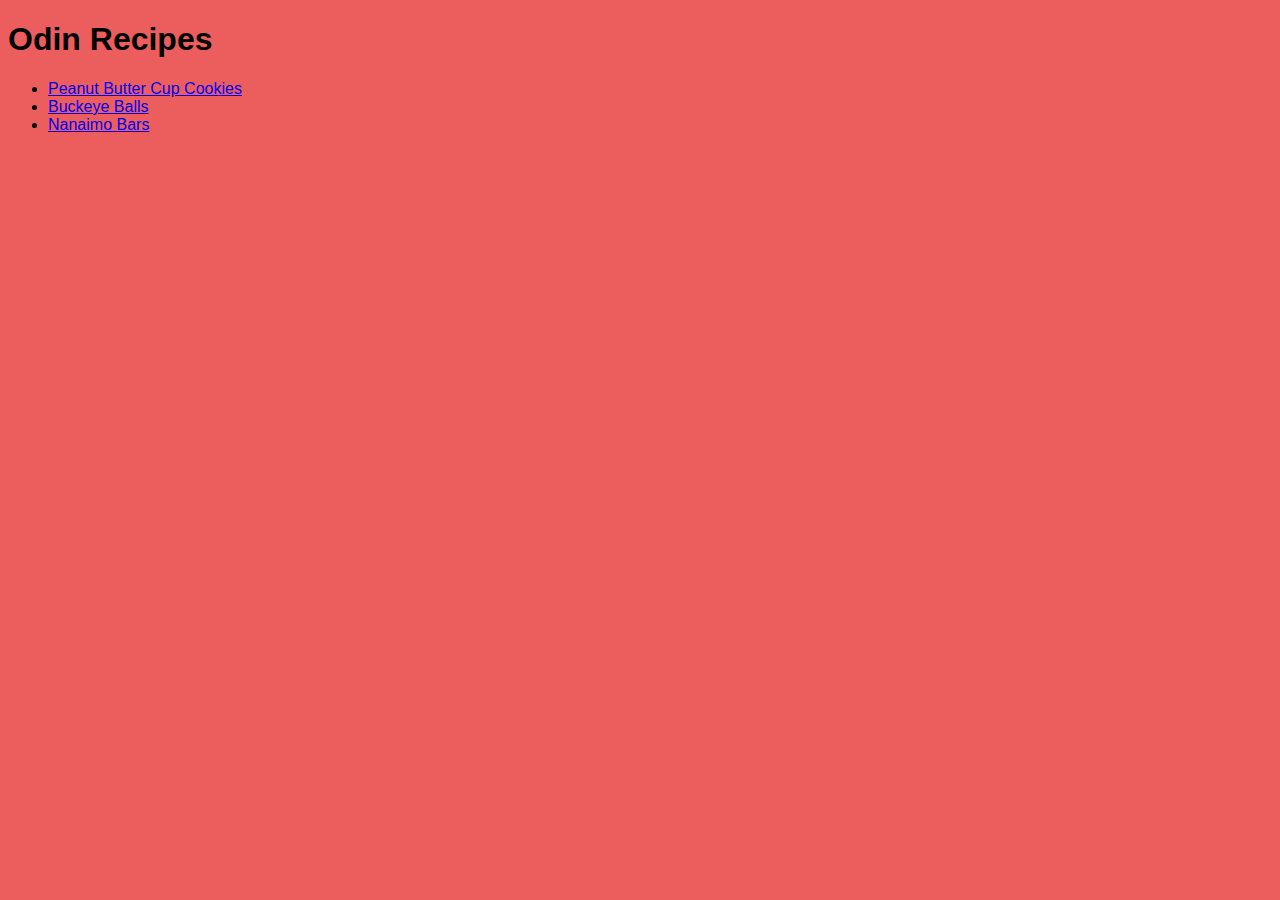
<file: index.html>
<!DOCTYPE html>

<html lang="en">
    <head>
        <link rel="stylesheet" href="./style.css">
        <meta charset="utf-8">
        <title>Odin Recipes</title>
    </head>

    <body>
        <h1>Odin Recipes</h1>

        <ul>
            <li><a href="./recipes/peanut-butter-cup-cookies.html">Peanut Butter Cup Cookies</a></li>
            <li><a href="./recipes/buckeye-balls.html">Buckeye Balls</a></li>
            <li><a href="./recipes/nanaimo-bars.html">Nanaimo Bars</a></li>
        </ul>
        
    </body>
</html>
</file>
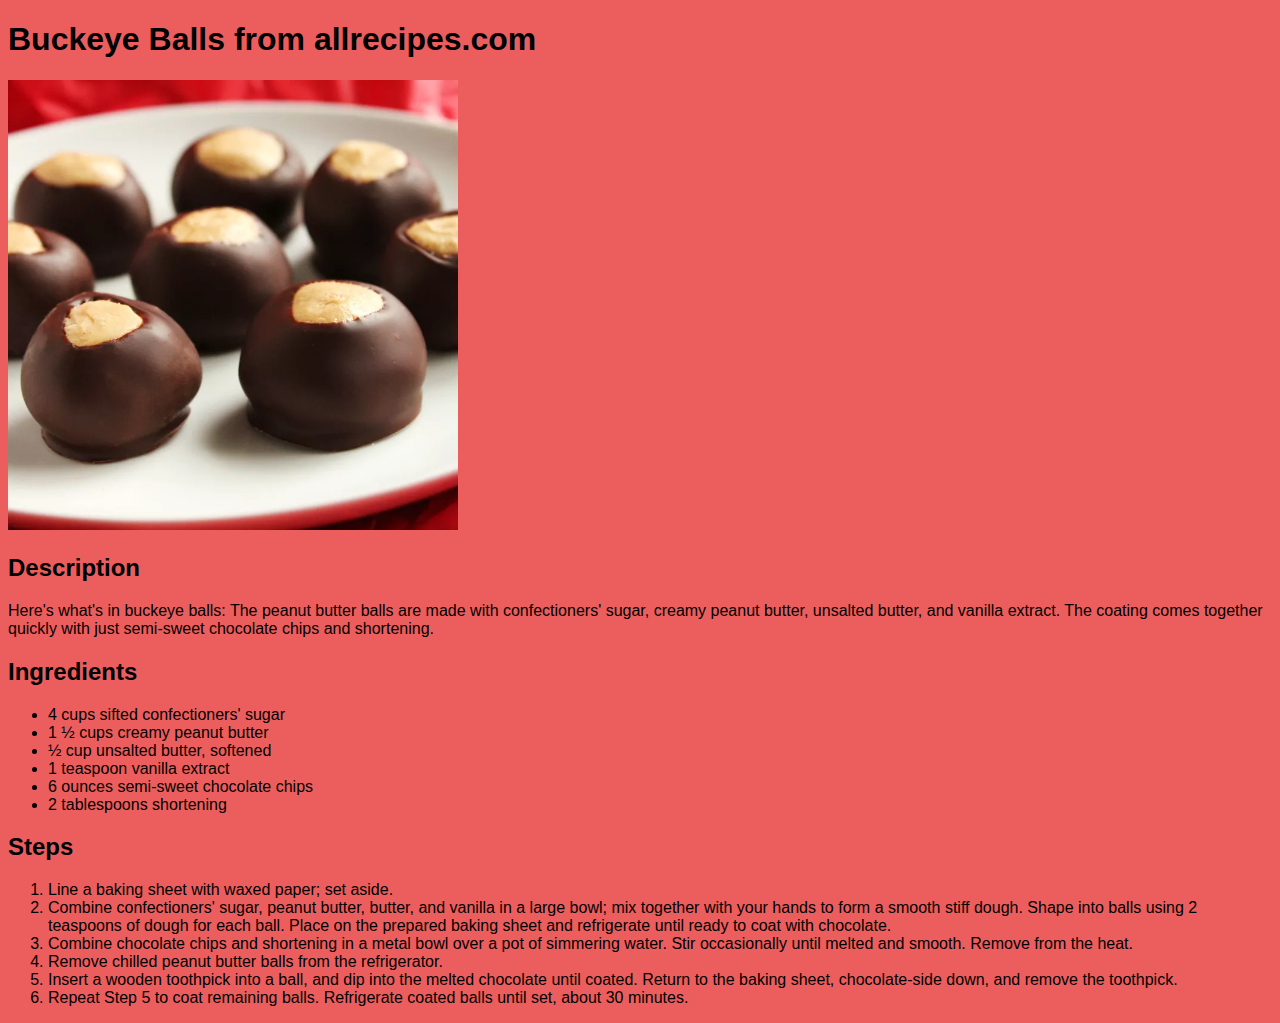
<file: recipes/buckeye-balls.html>
<!DOCTYPE html>

<html lang="en">
    <head>
        <link rel="stylesheet" href="../style.css">
        <meta charset="utf-8">
        <title>Buckeye Balls</title>
    </head>

    <body>
        <h1>Buckeye Balls from allrecipes.com</h1>

        <img src="../images/buckeyeballs.webp" alt="Buckeye Balls">

        <h2>Description</h2>
        <p>Here's what's in buckeye balls: The peanut butter balls are made with confectioners' sugar, creamy peanut butter, unsalted butter, and vanilla extract. The coating comes together quickly with just semi-sweet chocolate chips and shortening.</p>

        <h2>Ingredients</h2>
        <ul>
            <li>4 cups sifted confectioners' sugar</li>
            <li>1 ½ cups creamy peanut butter</li>
            <li>½ cup unsalted butter, softened</li>
            <li>1 teaspoon vanilla extract</li>
            <li>6 ounces semi-sweet chocolate chips</li>
            <li>2 tablespoons shortening</li>
        </ul>

        <h2>Steps</h2>
        <ol>
            <li>Line a baking sheet with waxed paper; set aside.</li>
            <li>Combine confectioners' sugar, peanut butter, butter, and vanilla in a large bowl; mix together with your hands to form a smooth stiff dough. Shape into balls using 2 teaspoons of dough for each ball. Place on the prepared baking sheet and refrigerate until ready to coat with chocolate.</li>
            <li>Combine chocolate chips and shortening in a metal bowl over a pot of simmering water. Stir occasionally until melted and smooth. Remove from the heat.</li>
            <li>Remove chilled peanut butter balls from the refrigerator.</li>
            <li>Insert a wooden toothpick into a ball, and dip into the melted chocolate until coated. Return to the baking sheet, chocolate-side down, and remove the toothpick.</li>
            <li>Repeat Step 5 to coat remaining balls. Refrigerate coated balls until set, about 30 minutes.</li>
        </ol>
    </body>
</html>
</file>
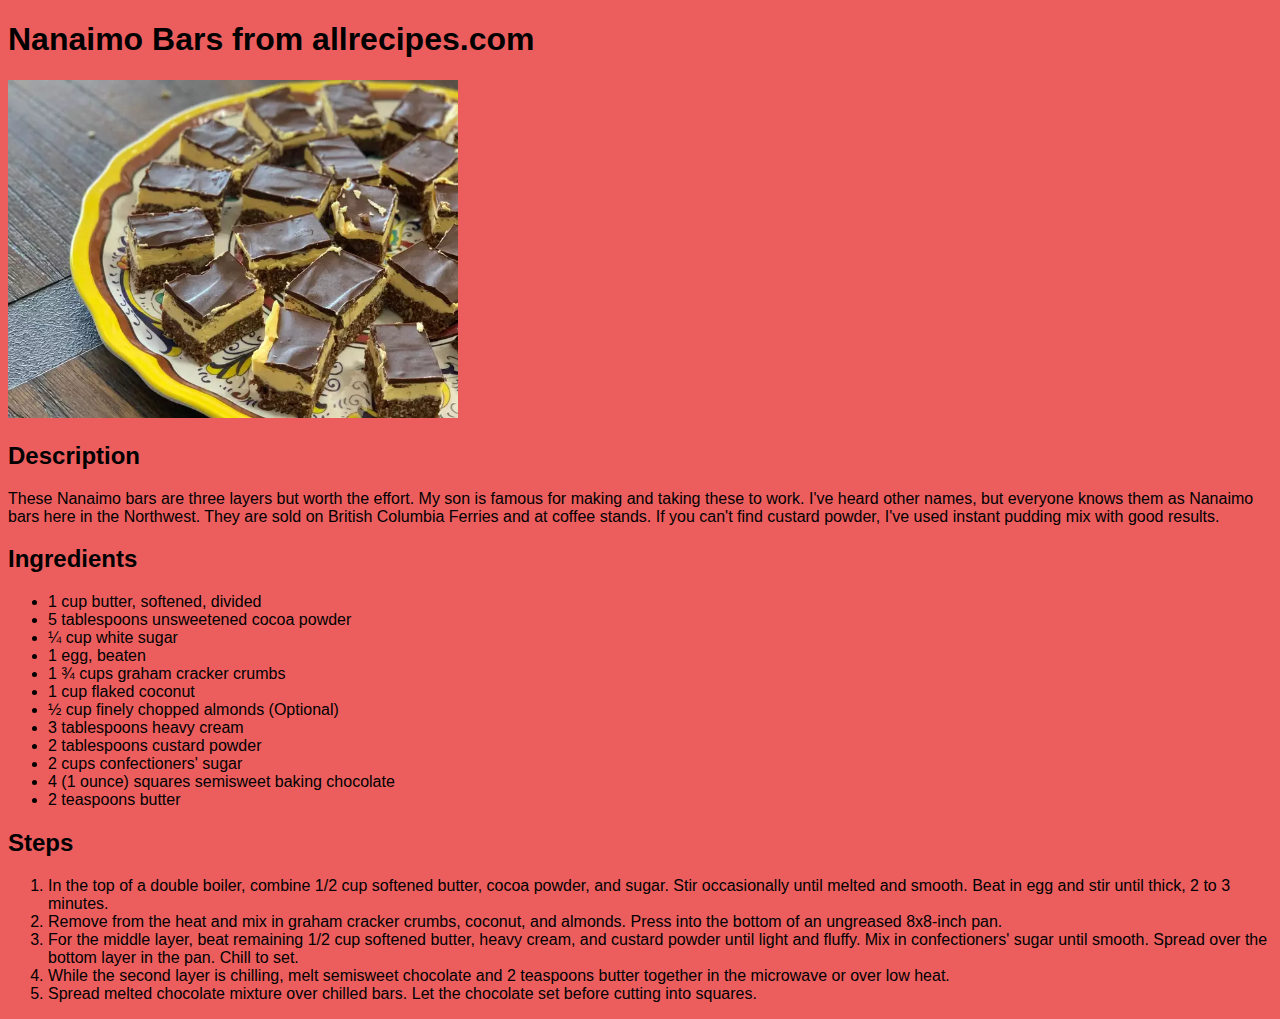
<file: recipes/nanaimo-bars.html>
<!DOCTYPE html>

<html lang="en">
    <head>
        <link rel="stylesheet" href="../style.css">
        <meta charset="utf-8">
        <title>Nanaimo Bars</title>
    </head>

    <body>
        <h1>Nanaimo Bars from allrecipes.com</h1>

        <img src="../images/nanaimobars.webp" alt="Nanaimo Bars">

        <h2>Description</h2>
        <p>These Nanaimo bars are three layers but worth the effort. My son is famous for making and taking these to work. I've heard other names, but everyone knows them as Nanaimo bars here in the Northwest. They are sold on British Columbia Ferries and at coffee stands. If you can't find custard powder, I've used instant pudding mix with good results.</p>

        <h2>Ingredients</h2>
        <ul>
            <li>1 cup butter, softened, divided</li>
            <li>5 tablespoons unsweetened cocoa powder</li>
            <li>¼ cup white sugar</li>
            <li>1 egg, beaten</li>
            <li>1 ¾ cups graham cracker crumbs</li>
            <li>1 cup flaked coconut</li>
            <li>½ cup finely chopped almonds (Optional)</li>
            <li>3 tablespoons heavy cream</li>
            <li>2 tablespoons custard powder</li>
            <li>2 cups confectioners' sugar</li>
            <li>4 (1 ounce) squares semisweet baking chocolate</li>
            <li>2 teaspoons butter</li>
        </ul>

        <h2>Steps</h2>
        <ol>
            <li>In the top of a double boiler, combine 1/2 cup softened butter, cocoa powder, and sugar. Stir occasionally until melted and smooth. Beat in egg and stir until thick, 2 to 3 minutes.</li>
            <li>Remove from the heat and mix in graham cracker crumbs, coconut, and almonds. Press into the bottom of an ungreased 8x8-inch pan.</li>
            <li>For the middle layer, beat remaining 1/2 cup softened butter, heavy cream, and custard powder until light and fluffy. Mix in confectioners' sugar until smooth. Spread over the bottom layer in the pan. Chill to set.</li>
            <li>While the second layer is chilling, melt semisweet chocolate and 2 teaspoons butter together in the microwave or over low heat.</li>
            <li>Spread melted chocolate mixture over chilled bars. Let the chocolate set before cutting into squares.</li>
        </ol>
    </body>
</html>
</file>
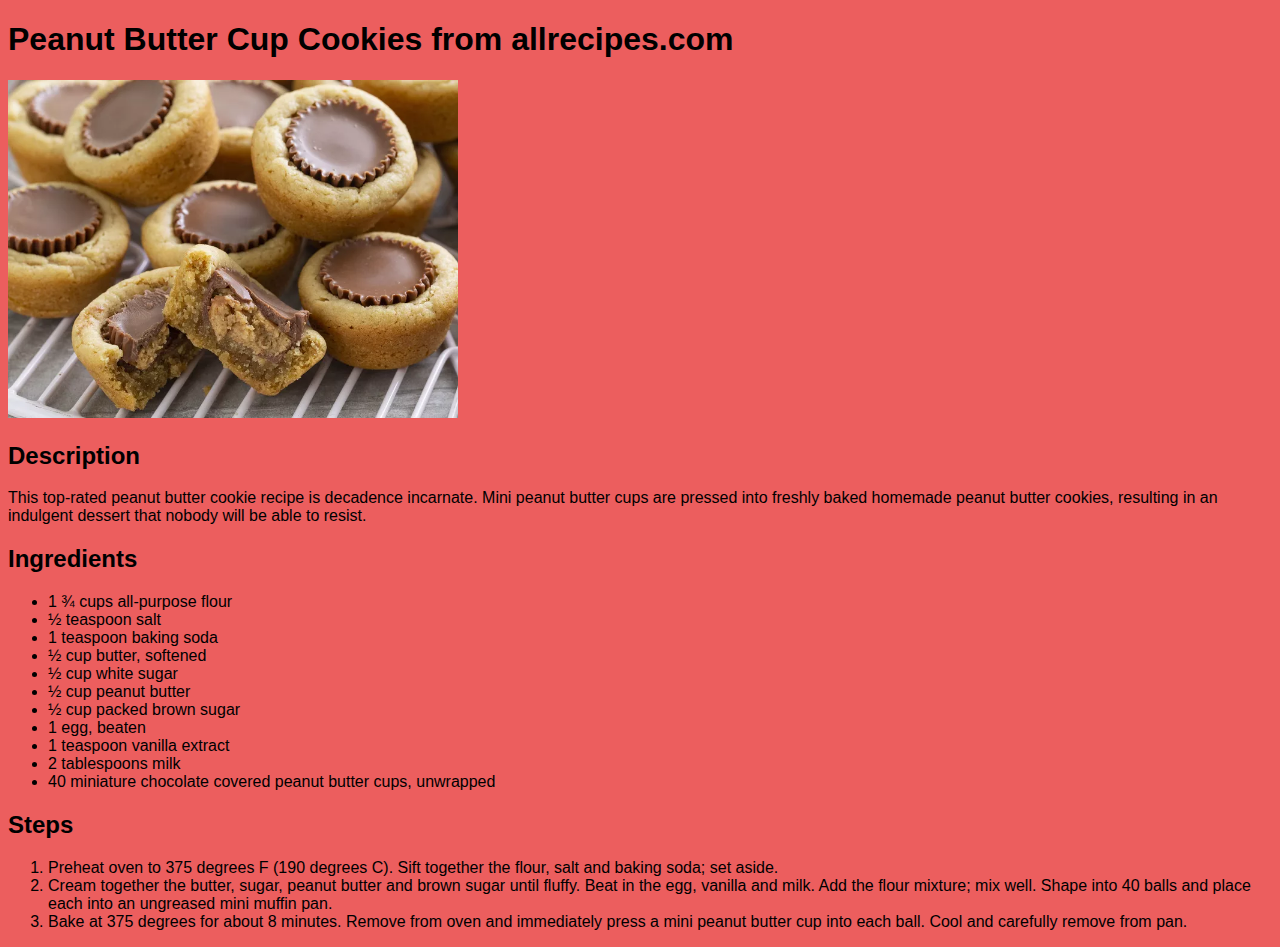
<file: recipes/peanut-butter-cup-cookies.html>
<!DOCTYPE html>

<html lang="en">
    <head>
        <link rel="stylesheet" href="../style.css">
        <meta charset="utf-8">
        <title>Peanut Butter Cup Cookies</title>
    </head>

    <body>
        <h1>Peanut Butter Cup Cookies from allrecipes.com</h1>

        <img src="../images/peanutbuttercupcookies.webp" alt="Peanut Butter Cup Cookies">

        <h2>Description</h2>
        <p>This top-rated peanut butter cookie recipe is decadence incarnate. Mini peanut butter cups are pressed into freshly baked homemade peanut butter cookies, resulting in an indulgent dessert that nobody will be able to resist.</p>

        <h2>Ingredients</h2>
        <ul>
            <li>1 ¾ cups all-purpose flour</li>
            <li>½ teaspoon salt</li>
            <li>1 teaspoon baking soda</li>
            <li>½ cup butter, softened</li>
            <li>½ cup white sugar</li>
            <li>½ cup peanut butter</li>
            <li>½ cup packed brown sugar</li>
            <li>1 egg, beaten</li>
            <li>1 teaspoon vanilla extract</li>
            <li>2 tablespoons milk</li>
            <li>40 miniature chocolate covered peanut butter cups, unwrapped</li>
        </ul>

        <h2>Steps</h2>
        <ol>
            <li>Preheat oven to 375 degrees F (190 degrees C). Sift together the flour, salt and baking soda; set aside.</li>
            <li>Cream together the butter, sugar, peanut butter and brown sugar until fluffy. Beat in the egg, vanilla and milk. Add the flour mixture; mix well. Shape into 40 balls and place each into an ungreased mini muffin pan.</li>
            <li>Bake at 375 degrees for about 8 minutes. Remove from oven and immediately press a mini peanut butter cup into each ball. Cool and carefully remove from pan.</li>
        </ol>
    </body>
</html>
</file>
<file: style.css>
body {
    background-color: #ec5e5e;
    font-family: Arial, Helvetica, sans-serif;
}

img {
    width: 450px;
    height: auto;
}
</file>
